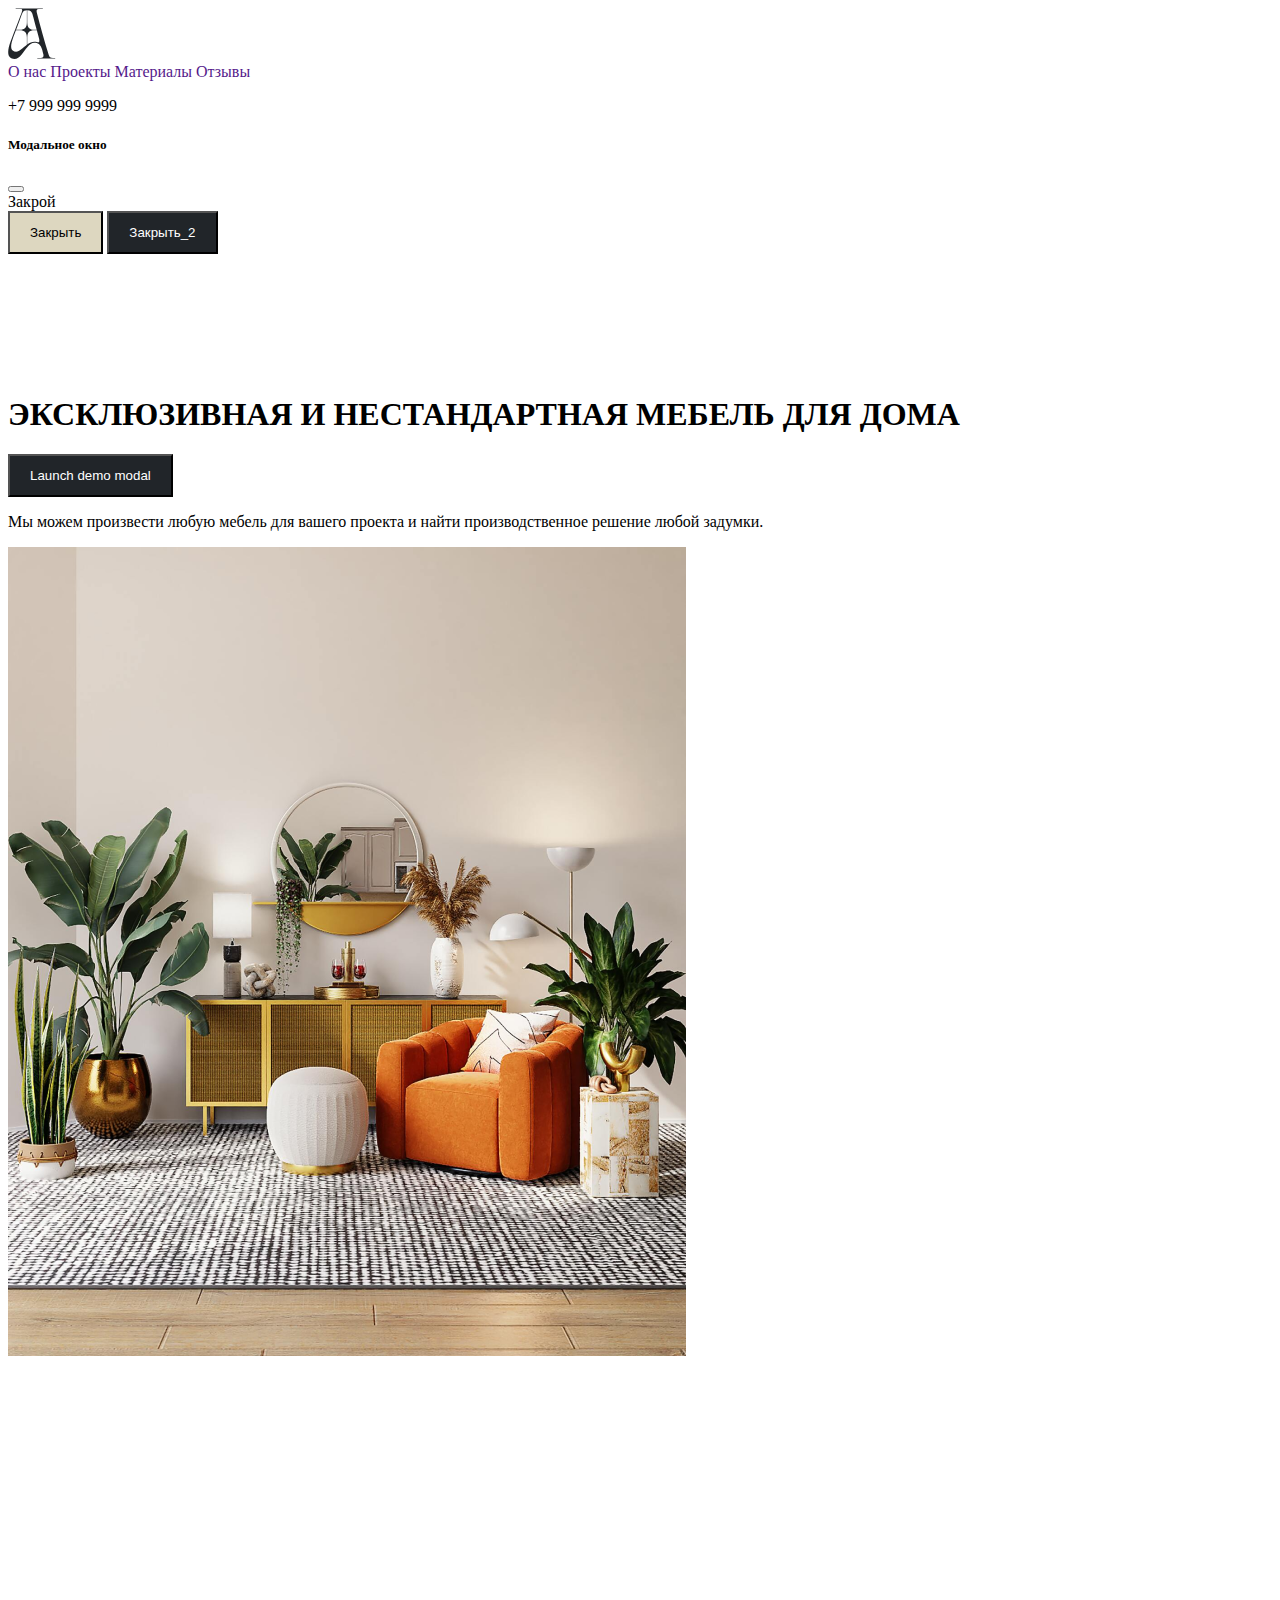
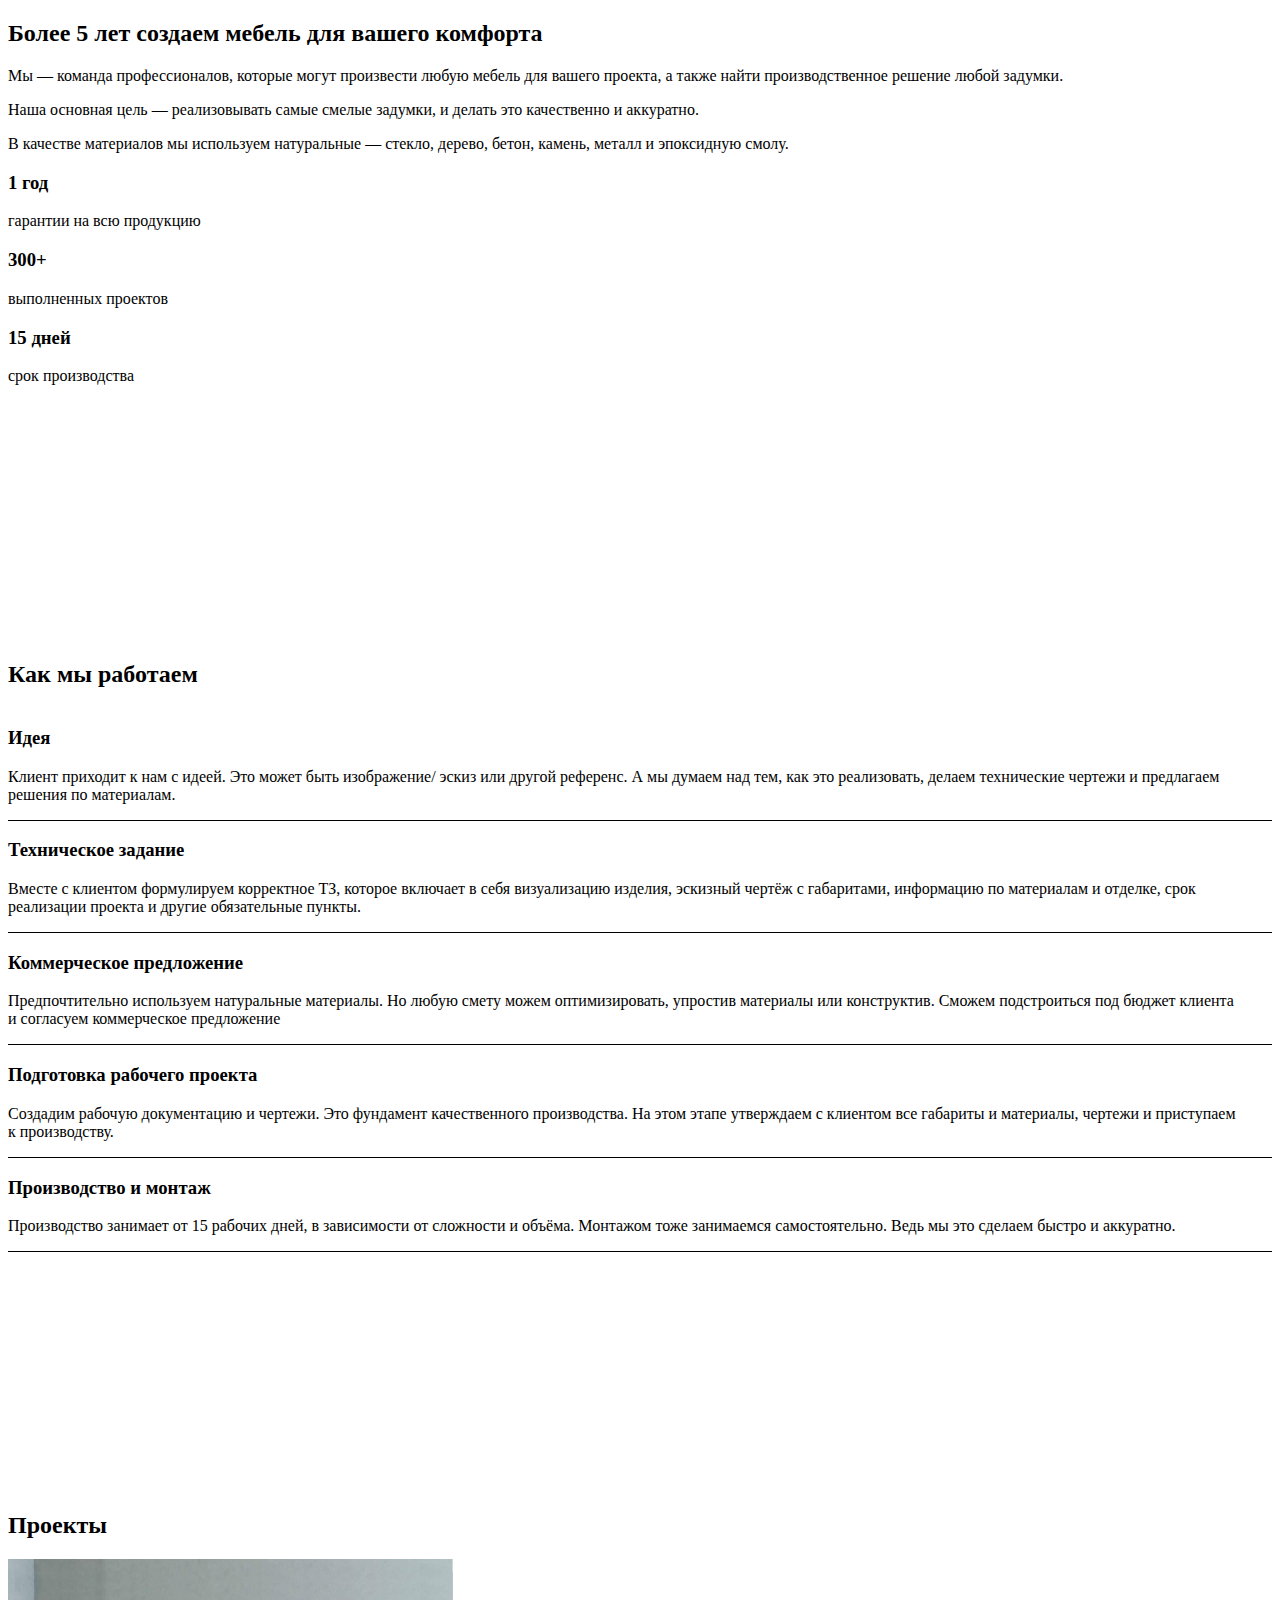
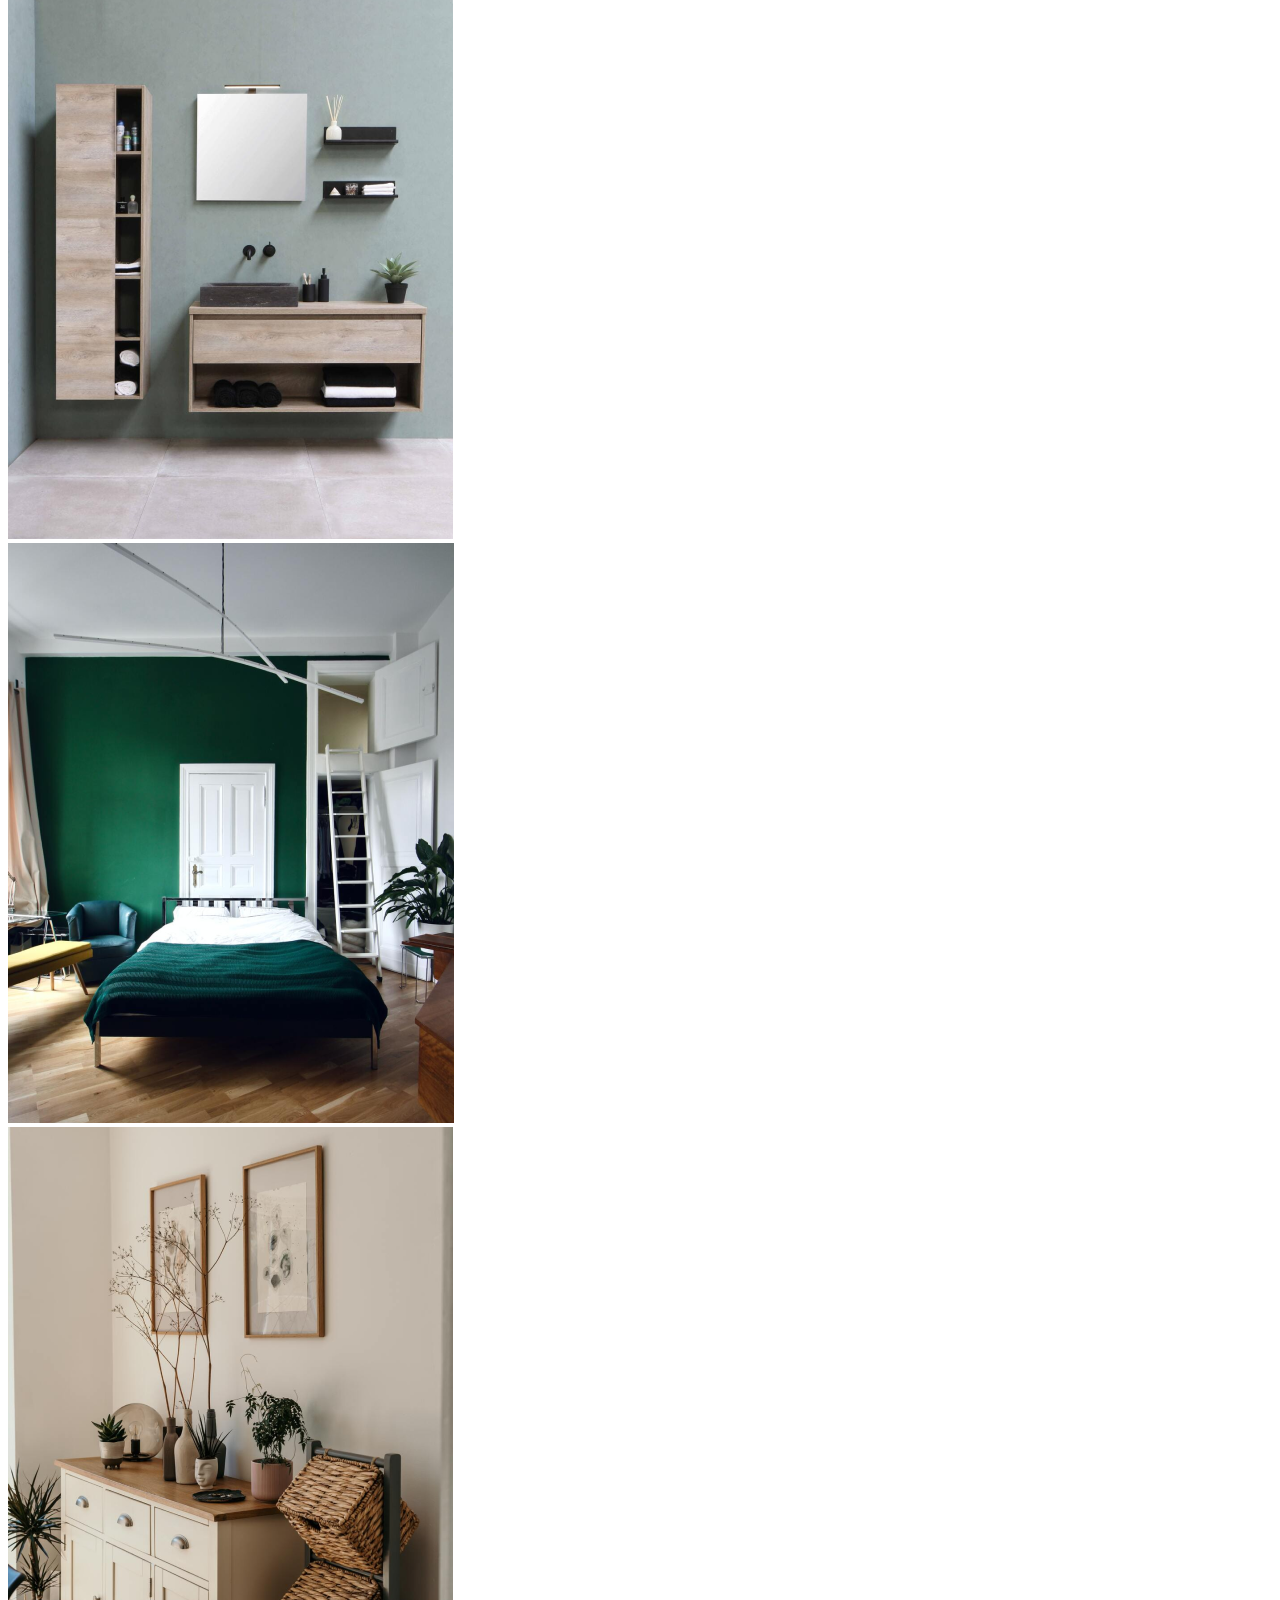
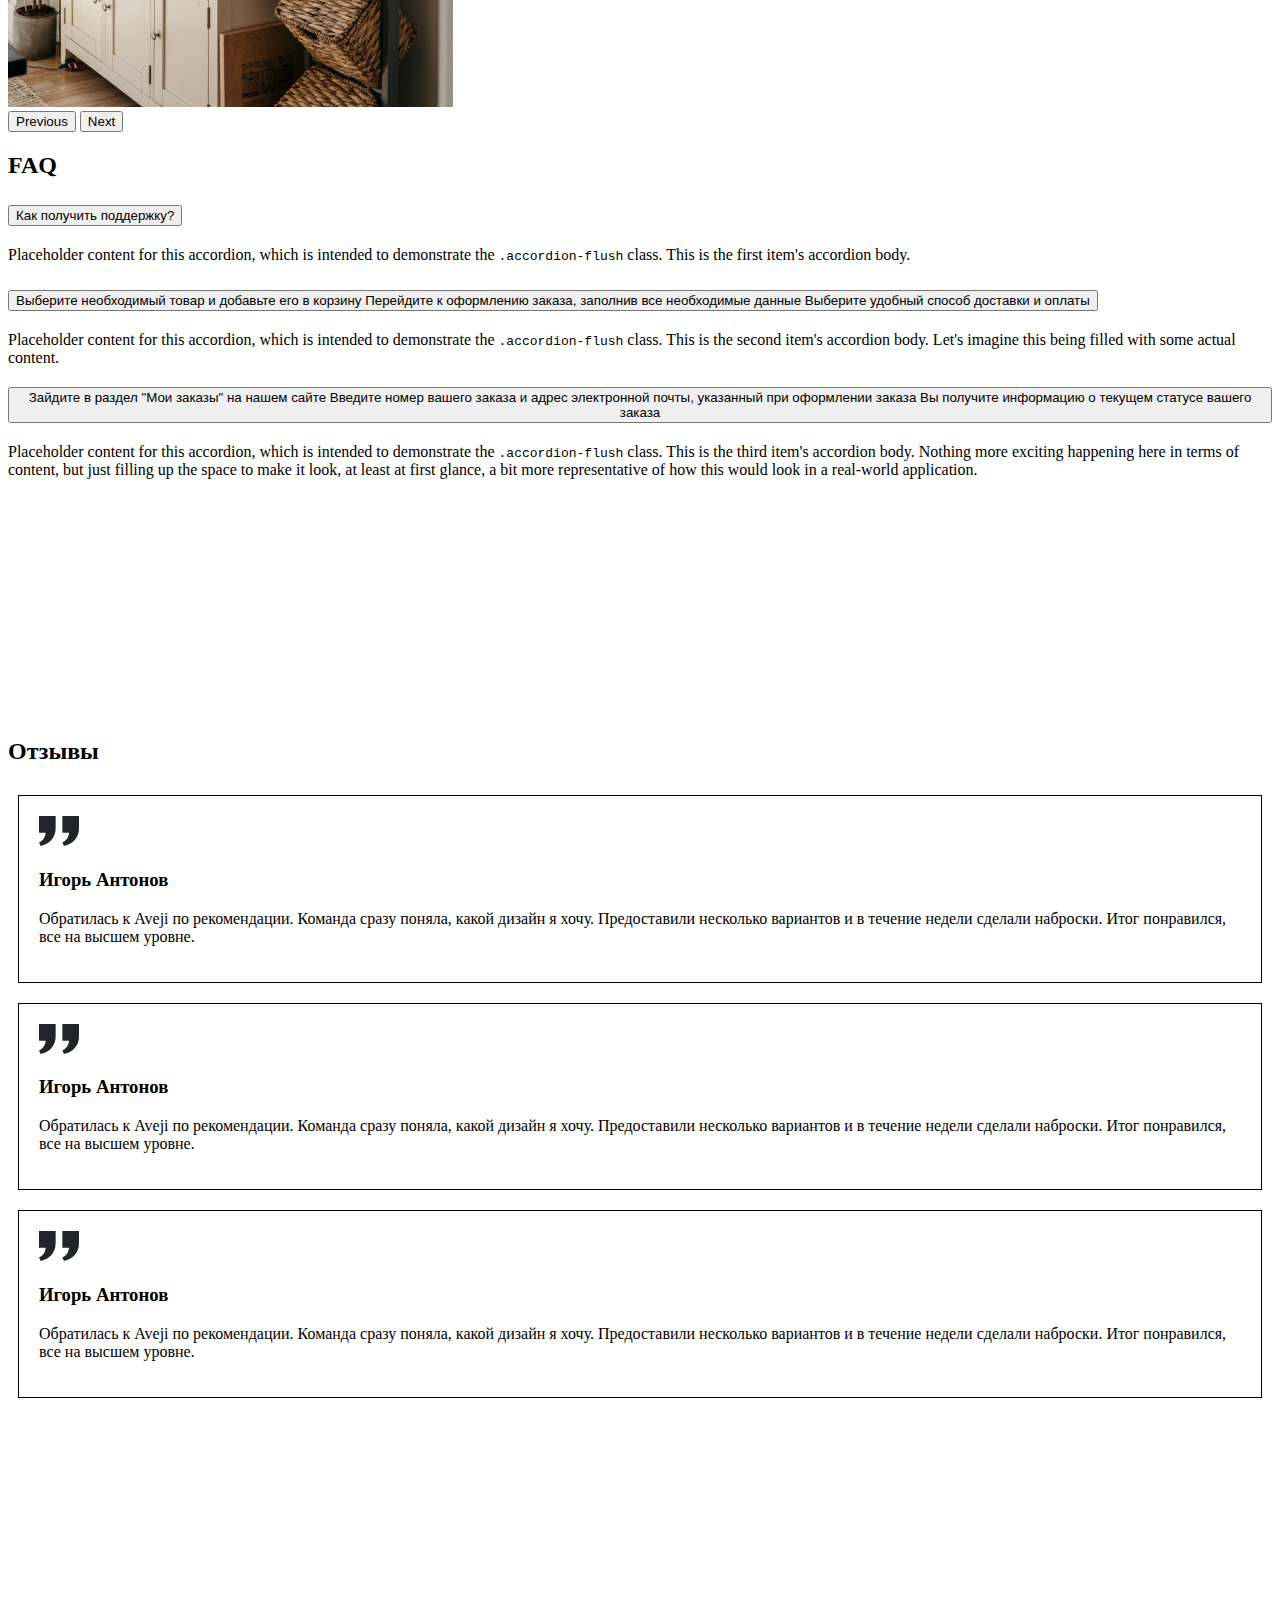
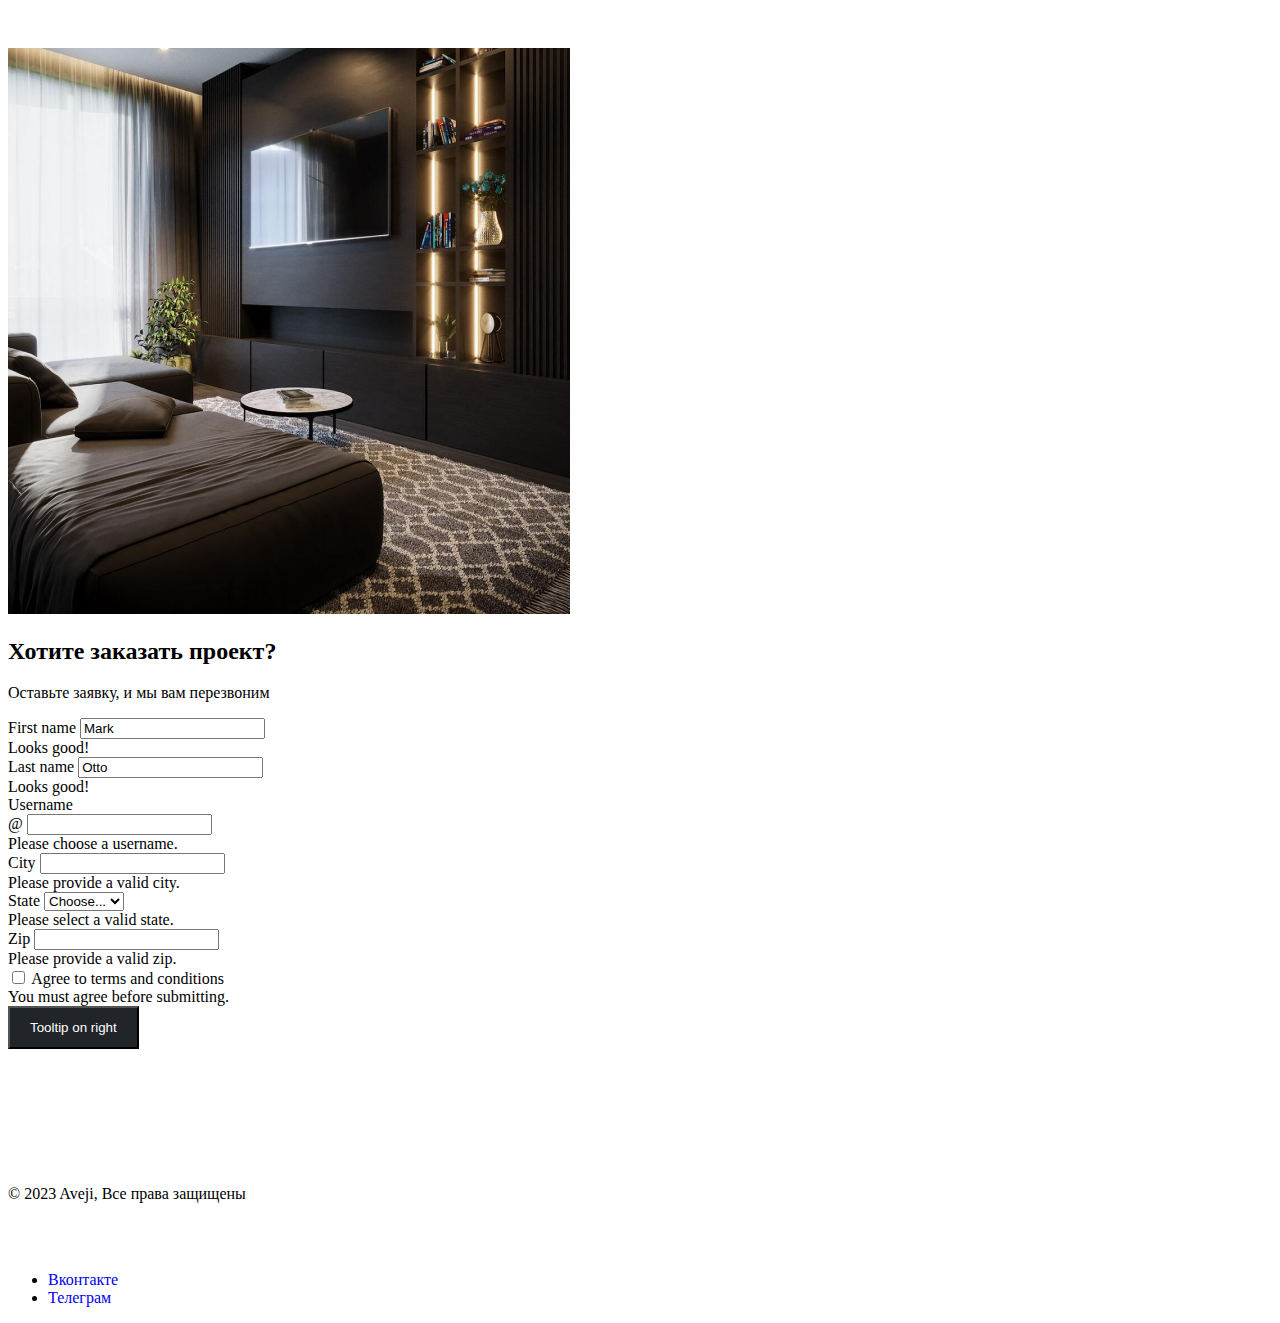
<file: index.html>
<!DOCTYPE html>
<html lang="en">
<head>
    <meta charset="UTF-8">
    <meta name="viewport" content="width=device-width, initial-scale=1.0">
    <link href="https://cdn.jsdelivr.net/npm/bootstrap@5.0.2/dist/css/bootstrap.min.css" rel="stylesheet" integrity="sha384-EVSTQN3/azprG1Anm3QDgpJLIm9Nao0Yz1ztcQTwFspd3yD65VohhpuuCOmLASjC" crossorigin="anonymous">
    <link rel="stylesheet" href="style.css">
    <title>Document</title>
</head>
<body>
    <header>
        <div class="container">
            <div class="row pt-2 pb-2">
                <div class="col-xxl-4 col-xl-4 col-lg-4 col-md-3 col-sm-4 col-2">
                    <img src="Vectorйцв.svg" class="img-fluid" alt="">
                </div>
                <div class="col-xxl-4 col-xl-4 col-lg-4 col-md-6 col-sm-4 col-5 text-center d-flex justify-content-between flex-sm-column flex-xs-column">
                    <a href="" class="menu_points">О нас</a>
                    <a href="" class="menu_points">Проекты</a>
                    <a href="" class="menu_points">Материалы</a>
                    <a href="" class="menu_points">Отзывы</a>
                </div>
                <div class="col-xxl-4 col-xl-4 col-lg-4 col-md-3 col-sm-4 col-5 text-end">
                    <p>+7 999 999 9999</p>
                </div>
            </div>
        </div>
    </header>
    <!-- Modal -->
    <div class="modal fade" id="exampleModal" tabindex="-1" aria-labelledby="exampleModalLabel" aria-hidden="true">
        <div class="modal-dialog">
        <div class="modal-content">
            <div class="modal-header">
            <h5 class="modal-title" id="exampleModalLabel">Модальное окно</h5>
            <button type="button" class="btn-close" data-bs-dismiss="modal" aria-label="Close"></button>
            </div>
            <div class="modal-body">
                Закрой
            </div>
            <div class="modal-footer">
            <button type="button" data-bs-toggle="tooltip" data-bs-placement="left" title="Tooltip on left" class="btn rdt" data-bs-dismiss="modal">Закрыть</button>
            <button type="button" class="btn rtd">Закрыть_2</button>
            </div>
        </div>
        </div>
    </div>
    <section class="exlusive">
        <div class="container overflow-hidden">
            <div class="row mb-5">
                <div class="col-xxl-6 col-xl-6 col-lg-6 col-sm-6 col-12">
                    <h1 class="m-0">ЭКСКЛЮЗИВНАЯ И НЕСТАНДАРТНАЯ МЕБЕЛЬ ДЛЯ ДОМА</h1>
                </div>
                <div class="col-xxl-6 col-xl-6 col-lg-6 col-sm-6 col-12 d-flex justify-content-end align-items-end trt">
                    <button type="button" class="btn rtd" data-bs-toggle="modal" data-bs-target="#exampleModal">
                        Launch demo modal
                    </button>
                </div>
            </div>
            <div class="row">
                <div class="col-xxl-6 col-xl-6 col-lg-5 col-sm-5 col-5 d-flex flex-column justify-content-between">
                    <p>Мы можем произвести любую мебель для вашего проекта и
                        найти производственное решение любой задумки.</p>
                    <div class="itd_img d-flex">
                        <img src="michael-oxendine-GHCVUtBECuY-unsplash (1) 1.png" class="img-fluid" alt="">
                    </div>
                </div>
                <div class="col-xxl-6 col-xl-6 col-lg-7 col-sm-7 col-7 d-sm-flex">
                    <img src="spacejoy-IH7wPsjwomc-unsplash (1) 11.png " class="float-end img-fluid" alt="">
                </div>
            </div>
        </div>
    </section>
    <section class="5_years">
        <div class="container overflow-hidden">
            <div class="row">
                <div class="col-xxl-6 col-xl-6 col-lg-6 col-sm-6">
                    <h2>Более 5 лет создаем мебель для вашего комфорта</h2>
                </div>
                <div class="col-xxl-6 col-xl-6 col-lg-6 col-sm-6">
                    <div class="3_p">
                        <p>Мы — команда профессионалов, которые могут произвести любую мебель для вашего проекта, 
                            а также найти производственное решение любой задумки.</p>
                        <p>Наша основная цель — реализовывать самые смелые задумки, и делать это качественно и аккуратно.</p>
                        <p>В качестве материалов мы используем натуральные — стекло,
                            дерево, бетон, камень, металл и эпоксидную смолу.</p>
                    </div>
                    <div class="info">
                        <div class="info_1">
                            <h3 class="m-0">1 год</h3>
                            <p>гарантии на всю продукцию</p>
                        </div>
                        <div class="info_1">
                            <h3 class="m-0">300+</h3>
                            <p>выполненных проектов</p>
                        </div>
                        <div class="info_1">
                            <h3 class="m-0">15 дней</h3>
                            <p>срок производства</p>
                        </div>
                    </div>
                </div>
            </div>
        </div>
    </section>
    <section class="who_work">
        <div class="container overflow-hidden">
            <div class="row">
                <div class="col-xxl-6 col-xl-6 col-lg-6 col-sm-6 col-12 d-flex flex-column justify-content-between">
                    <h2>Как мы работаем</h2>
                    <div class="itd_img d-flex">
                        <img src="_.png" alt="">
                    </div>
                </div>
                <div class="col-xxl-6 col-xl-6 col-lg-6 col-sm-6">
                    <p></p>
                    <div class="proress d-flex flex-column">
                        <div class="proress_point">
                            <h3>Идея</h3>
                            <p>Клиент приходит к нам с идеей. Это может быть изображение/ эскиз или другой референс. А мы думаем над тем,
                                как это реализовать, делаем технические чертежи и предлагаем решения по материалам.</p>
                        </div>
                        <div class="proress_point">
                            <h3 class="mt-2">Техническое задание</h3>
                            <p>Вместе с клиентом формулируем корректное ТЗ, которое включает в себя визуализацию изделия, эскизный чертёж с габаритами,
                                информацию по материалам и отделке, срок реализации проекта и другие обязательные пункты.</p>
                        </div>
                        <div class="proress_point">
                            <h3 class="mt-2">Коммерческое предложение</h3>
                            <p>Предпочтительно используем натуральные материалы. Но любую смету можем оптимизировать, упростив материалы или конструктив.
                                Сможем подстроиться под бюджет клиента и согласуем коммерческое предложение</p>
                        </div>
                        <div class="proress_point">
                            <h3 class="mt-2">Подготовка рабочего проекта</h3>
                            <p>Создадим рабочую документацию и чертежи. Это фундамент качественного производства.
                                На этом этапе утверждаем с клиентом все габариты и материалы, чертежи и приступаем к производству.</p>
                        </div>
                        <div class="proress_point">
                            <h3 class="mt-2">Производство и монтаж</h3>
                            <p>Производство занимает от 15 рабочих дней, в зависимости от сложности и объёма.
                                Монтажом тоже занимаемся самостоятельно. Ведь мы это сделаем быстро и аккуратно.</p>
                        </div>
                    </div>
                </div>
            </div>
        </div>
    </section>
    <section class="clider">
        <div class="container">
            <div class="row">
                <div class="col-xxl-6 col-xl-6 col-lg-6 col-sm-6">
                    <h2 class="mb-3">Проекты</h2>
                    <div id="carouselExampleControls" class="carousel slide" data-bs-ride="carousel">
                        <div class="carousel-inner">
                        <div class="carousel-item active">
                            <img src="project1.png" class="d-block w-100" alt="...">
                        </div>
                        <div class="carousel-item">
                            <img src="project2.png" class="d-block w-100" alt="...">
                        </div>
                        <div class="carousel-item">
                            <img src="project3.png" class="d-block w-100" alt="...">
                        </div>
                        </div>
                        <button class="carousel-control-prev" type="button" data-bs-target="#carouselExampleControls" data-bs-slide="prev">
                        <span class="carousel-control-prev-icon" aria-hidden="true"></span>
                        <span class="visually-hidden">Previous</span>
                        </button>
                        <button class="carousel-control-next" type="button" data-bs-target="#carouselExampleControls" data-bs-slide="next">
                        <span class="carousel-control-next-icon" aria-hidden="true"></span>
                        <span class="visually-hidden">Next</span>
                        </button>
                    </div>
                </div>
                <div class="col-xxl-6 col-xl-6 col-lg-6 col-sm-6 img_ac d-flex flex-column justify-content-between">
                    <div class="itd_dti">
                        <h2 class="mb-3">FAQ</h2>
                    <div class="accordion accordion-flush" id="accordionFlushExample">
                        <div class="accordion-item">
                            <h2 class="accordion-header" id="flush-headingOne">
                            <button class="accordion-button collapsed" type="button" data-bs-toggle="collapse" data-bs-target="#flush-collapseOne" aria-expanded="false" aria-controls="flush-collapseOne">
                                Как получить поддержку?
                            </button>
                            </h2>
                            <div id="flush-collapseOne" class="accordion-collapse collapse" aria-labelledby="flush-headingOne" data-bs-parent="#accordionFlushExample">
                            <div class="accordion-body">Placeholder content for this accordion, which is intended to demonstrate the <code>.accordion-flush</code> class. This is the first item's accordion body.</div>
                            </div>
                        </div>
                        <div class="accordion-item">
                            <h2 class="accordion-header" id="flush-headingTwo">
                            <button class="accordion-button collapsed" type="button" data-bs-toggle="collapse" data-bs-target="#flush-collapseTwo" aria-expanded="false" aria-controls="flush-collapseTwo">
                                Выберите необходимый товар и добавьте его в корзину
                                Перейдите к оформлению заказа, заполнив все необходимые данные
                                Выберите удобный способ доставки и оплаты
                            </button>
                            </h2>
                            <div id="flush-collapseTwo" class="accordion-collapse collapse" aria-labelledby="flush-headingTwo" data-bs-parent="#accordionFlushExample">
                            <div class="accordion-body">Placeholder content for this accordion, which is intended to demonstrate the <code>.accordion-flush</code> class. This is the second item's accordion body. Let's imagine this being filled with some actual content.</div>
                            </div>
                        </div>
                        <div class="accordion-item">
                            <h2 class="accordion-header" id="flush-headingThree">
                            <button class="accordion-button collapsed" type="button" data-bs-toggle="collapse" data-bs-target="#flush-collapseThree" aria-expanded="false" aria-controls="flush-collapseThree">
                                Зайдите в раздел "Мои заказы" на нашем сайте
                                Введите номер вашего заказа и адрес электронной почты, указанный при оформлении заказа
                                Вы получите информацию о текущем статусе вашего заказа
                            </button>
                            </h2>
                            <div id="flush-collapseThree" class="accordion-collapse collapse" aria-labelledby="flush-headingThree" data-bs-parent="#accordionFlushExample">
                            <div class="accordion-body">Placeholder content for this accordion, which is intended to demonstrate the <code>.accordion-flush</code> class. This is the third item's accordion body. Nothing more exciting happening here in terms of content, but just filling up the space to make it look, at least at first glance, a bit more representative of how this would look in a real-world application.</div>
                            </div>
                        </div>
                    </div>
                    </div>
                    <div class="itd_img">
                        <img src="_.png" alt="">
                    </div>
                </div>
            </div>
        </div>
    </section>
    <section class="rewiews">
        <div class="container overflow-hidden">
            <div class="row">
                <div class="col-xxl-12">
                    <h2>Отзывы</h2>
                </div>
            </div>
            <div class="row">
                <div class="col-xxl-4 col-xl-4 col-lg-4 col-sm-4 rew">
                    <div class="bor d-flex flex-column align-items-center">
                        <div class="kav">
                            <img src="Vector (1).svg" alt="">
                        </div>
                        <h3 class="text-center">Игорь Антонов</h3>
                        <p class="text-center">Обратилась к Aveji по рекомендации. Команда сразу поняла, какой дизайн я хочу. Предоставили несколько вариантов и в течение недели сделали наброски. Итог понравился, все на высшем уровне.</p>
                    </div>
                </div>
                <div class="col-xxl-4 col-xl-4 col-lg-4 col-sm-4 rew">
                    <div class="bor d-flex flex-column align-items-center">
                        <div class="kav">
                            <img src="Vector (1).svg" alt="">
                        </div>
                        <h3 class="text-center">Игорь Антонов</h3>
                        <p class="text-center">Обратилась к Aveji по рекомендации. Команда сразу поняла, какой дизайн я хочу. Предоставили несколько вариантов и в течение недели сделали наброски. Итог понравился, все на высшем уровне.</p>
                    </div>
                </div>
                <div class="col-xxl-4 col-xl-4 col-lg-4 col-sm-4 rew">
                    <div class="bor d-flex flex-column align-items-center">
                        <div class="kav">
                            <img src="Vector (1).svg" alt="">
                        </div>
                        <h3 class="text-center">Игорь Антонов</h3>
                        <p class="text-center">Обратилась к Aveji по рекомендации. Команда сразу поняла, какой дизайн я хочу. Предоставили несколько вариантов и в течение недели сделали наброски. Итог понравился, все на высшем уровне.</p>
                    </div>
                </div>
            </div>
        </div>
    </section>
    <section class="formss">
        <div class="container">
            <div class="row d-flex justify-content-between">
                <div class="col-xxl-5 col-xl-5 col-lg-5 col-sm-6 d-flex">
                    <div class="form_img d-flex">
                        <img src="bilal-mansuri-yJ78NE83YH8-unsplash 1.png" class="img-fluid" alt="">
                    </div>
                </div>
                <div class="col-xxl-6 col-xl-6 col-lg-6 col-sm-6 d-flex flex-column justify-content-between">
                    <div class="headdd">
                        <h2>Хотите заказать проект?</h2>
                        <p>Оставьте заявку, и мы вам перезвоним</p>
                    </div>
                    <form class="row g-3 needs-validation" novalidate>
                        <div class="col-md-4">
                          <label for="validationCustom01" class="form-label">First name</label>
                          <input type="text" class="form-control is-valid" id="validationCustom01" value="Mark" required>
                          <div class="valid-feedback">
                            Looks good!
                          </div>
                        </div>
                        <div class="col-md-4">
                          <label for="validationCustom02" class="form-label">Last name</label>
                          <input type="text" class="form-control" id="validationCustom02" value="Otto" required>
                          <div class="valid-feedback">
                            Looks good!
                          </div>
                        </div>
                        <div class="col-md-4">
                          <label for="validationCustomUsername" class="form-label">Username</label>
                          <div class="input-group has-validation">
                            <span class="input-group-text" id="inputGroupPrepend">@</span>
                            <input type="text" class="form-control" id="validationCustomUsername" aria-describedby="inputGroupPrepend" required>
                            <div class="invalid-feedback">
                              Please choose a username.
                            </div>
                          </div>
                        </div>
                        <div class="col-md-6">
                          <label for="validationCustom03" class="form-label">City</label>
                          <input type="text" class="form-control" id="validationCustom03" required>
                          <div class="invalid-feedback">
                            Please provide a valid city.
                          </div>
                        </div>
                        <div class="col-md-3">
                          <label for="validationCustom04" class="form-label">State</label>
                          <select class="form-select" id="validationCustom04" required>
                            <option selected disabled value="">Choose...</option>
                            <option>...</option>
                          </select>
                          <div class="invalid-feedback">
                            Please select a valid state.
                          </div>
                        </div>
                        <div class="col-md-3">
                          <label for="validationCustom05" class="form-label">Zip</label>
                          <input type="text" class="form-control" id="validationCustom05" required>
                          <div class="invalid-feedback">
                            Please provide a valid zip.
                          </div>
                        </div>
                        <div class="col-12">
                          <div class="form-check">
                            <input class="form-check-input" type="checkbox" value="" id="invalidCheck" required>
                            <label class="form-check-label" for="invalidCheck">
                              Agree to terms and conditions
                            </label>
                            <div class="invalid-feedback">
                              You must agree before submitting.
                            </div>
                          </div>
                        </div>
                        <div class="col-12">
                            <button type="button" class="btn rtd" data-bs-toggle="tooltip" data-bs-placement="right" title="Tooltip on right">
                                Tooltip on right
                            </button>
                        </div>
                      </form>
                </div>
            </div>
        </div>
    </section>
    <div class="container">
        <footer class="d-flex flex-wrap justify-content-between align-items-center py-3 my-4 border-top">
          <p class="col-md-4 mb-0 text-muted">© 2023 Aveji, Все права защищены</p>
      
          <a href="/" class="col-md-4 d-flex align-items-center justify-content-center mb-3 mb-md-0 me-md-auto link-dark text-decoration-none">
            <svg class="bi me-2" width="40" height="32"><use xlink:href="#bootstrap"></use></svg>
          </a>
      
          <ul class="nav col-md-4 justify-content-end">
            <li class="nav-item"><a href="#" class="nav-link px-2 text-muted">Вконтакте</a></li>
            <li class="nav-item"><a href="#" class="nav-link px-2 text-muted">Телеграм</a></li>
          </ul>
        </footer>
      </div>
    <script src="main.js"></script>
    <script src="https://cdn.jsdelivr.net/npm/bootstrap@5.0.2/dist/js/bootstrap.bundle.min.js" integrity="sha384-MrcW6ZMFYlzcLA8Nl+NtUVF0sA7MsXsP1UyJoMp4YLEuNSfAP+JcXn/tWtIaxVXM" crossorigin="anonymous"></script>
</body>
</html>
</file>
<file: style.css>
section{
    padding: 120px 0px;
}
.proress_point{
    border-bottom: 1px solid #000;
}
.itd_img{
    width: 0px;
    height: 0px;
    opacity: 0;
}
a{
    text-decoration: none;
}
.carousel{
    height: 10%;
}

.rew{
    padding: 10px;
}
.bor{
    border: 1px solid #000;
    padding: 20px;
}
.rtd{
    padding: 12px 20px;
    background-color: #212529;
    color: #fff;
}
.rtd:hover{
    background-color: #183653;
    color: #ffffff
}

.rdt{
    padding: 12px 20px;
    background-color: #DDD7C0;
    color: #000;
}
.rdt:hover{
    background-color: #878375;
    color: #000
}
@media screen and (max-width: 575px) {
    .trt{
        display: flex;
        flex-direction: row-reverse;
        margin-top: 10px;
    }
    p, label, input, a, #text{
        font-size: 10px;
    }
    button{
        font-size: 10px!important;
    }
    .menu_points{
        opacity: 0;
    }
    section{
        padding: 50px 0px;
    }
    .carousel-inner{
        margin-bottom: 50px;
    }
}
</file>
